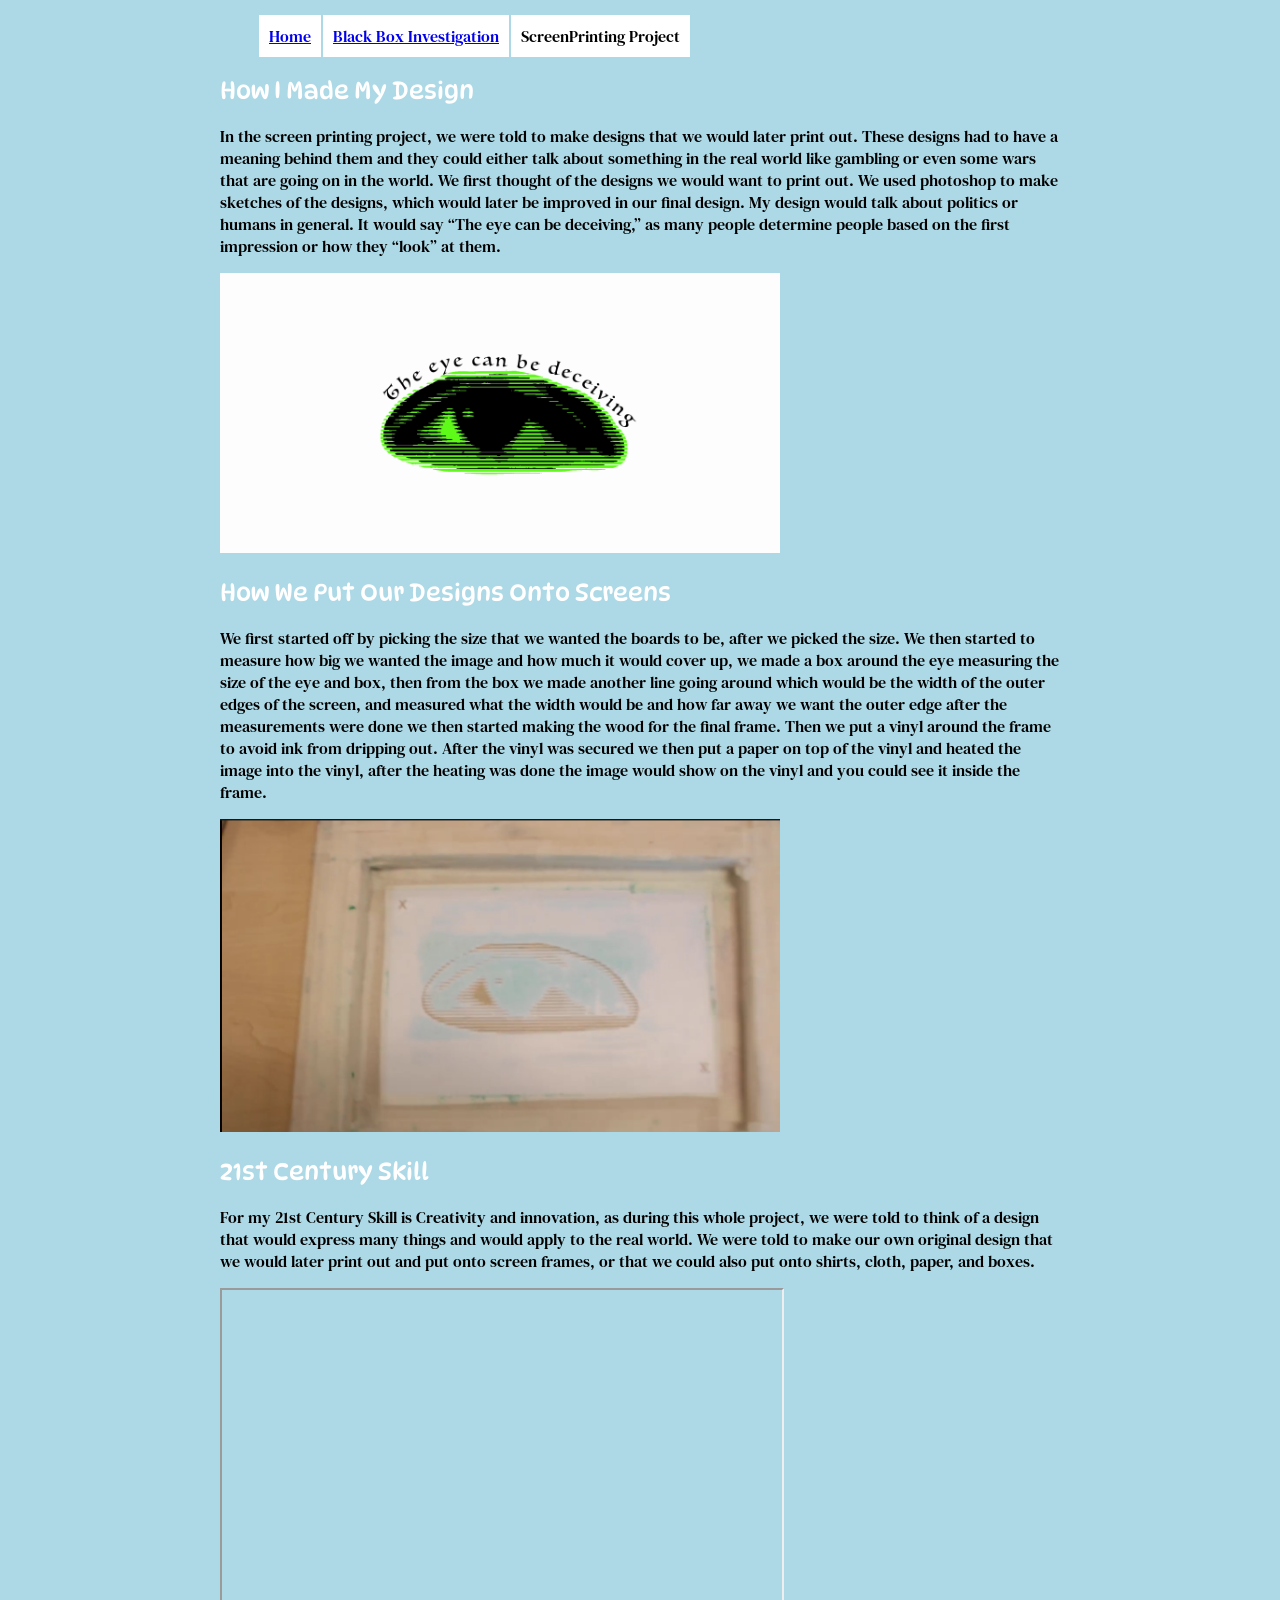
<file: screenprint.html>
<!DOCTYPE html>
<!--
    Anything you put in between the double-dash arrow symbols shown around
    this block of text is designated a 'comment' intended for human coders
    and ignored by the computer. The top "<!DOCTYPE html>" line of code 
    declares that this text file is to be interpreted as HTML code.
-->

<html lang=en>
<!--
    This opening tag marks the start of the html code.  Everything below
    until the </html> closing tag is part of this element. "lang" is an
    attribute defining the language of the website. The value "en" 
    indicates this site is written in English. We indent the content
    inside an element to make it easier for people to read and understand.
-->

    <head>
    <!--Code *about* the website, NOT displayed in the browser window.-->

        <meta charset="UTF-8"> <!--Sets site to use standard characters.-->

        <meta name="viewport" content="width=device-width, initial-scale=1.0">
        <!-- Sizes your site to the visitor's screen size -->

        <meta name="Esmatullah Wahidi" content="Esmatullah Wahidi">
        <!--
            Some tags like "meta" are self-closing. They have "attributes" 
            but no inner content and they don't need or use a closing tag.
        -->

        <title>Esmatullah's ScreenPrinting</title>
        <!--The 'title' is what's displayed in the browser tab.-->

        <link rel="stylesheet" href="/style.css">
        <!--
            HTML (HyperText Markup Language) code is for the website 
            content. CSS (Cascading Style Sheets) code is for the website 
            style. The line above tells the browser the file location and 
            file name to find this code that you'll write/edit there.
        -->

        <link rel="icon" type="image/png" href="/favicon.png">
        <!--
            If you made/found a favicon, export/name it exactly favicon.png
            and upload to the top level of your repo, then this line of
            code will use it as your site icon in the browser tab.
        -->

    </head>

    <body> <!--Everything to be displayed in the browser window.-->
     <nav> 
  <ul>
  <li><a href="index.html">Home<a></li>
  <li><a href="blackbox.html">Black Box Investigation</a></li>
  <li>ScreenPrinting Project</li>
  </ul
</nav>     
        <!--example headings, paragraphs, lists-->
        <h1>How I Made My Design</h1>
        <p>In the screen printing project, we were told to make designs that we would later print out. These designs had to have a meaning behind them and they could either talk about something in the real world like gambling or even some wars that are going on in the world.  We first thought of the designs we would want to print out. We used photoshop to make sketches of the designs,  which would later be improved in our final design. My design would talk about politics or humans in general. It would say “The eye can be deceiving,” as many people determine people based on the first impression or how they “look” at them.</p>
        <img 
            src="images/Eye.png"
            width="560" 
            alt="My design that I came up with">
        <h2>How We Put Our Designs Onto Screens</h2>
        <p>We first started off by picking the size that we wanted the boards to be, after we picked the size. We then started to measure how big we wanted the image and how much it would cover up, we made a box around the eye measuring the size of the eye and box, then from the box we made another line going around which would be the width of the outer edges of the screen, and measured what the width would be and how far away we want the outer edge after the measurements were done we then started making the wood for the final frame. Then we put a vinyl around the frame to avoid ink from dripping out. After the vinyl was secured we then put a paper on top of the vinyl and heated the image into the vinyl, after the heating was done the image would show on the vinyl and you could see it inside the frame.</p>
        <img 
            src="images/ScreenPrint.png"
            width="560" 
            alt="Final ScreenPrint Frame">
        <h2>21st Century Skill</h2>
        <p> For my 21st Century Skill is Creativity and innovation, as during this whole project, we were told to think of a design that would express many things and would apply to the real world. We were told to make our own original design that we would later print out and put onto screen frames, or that we could also put onto shirts, cloth, paper, and boxes. </p>
        <!--example images (uploaded to repo's "images" directory)-->
       <iframe 
            src="https://drive.google.com/file/d/1E2zO0qWnT8PknSLQC39cqHEu5H4Ny2c_/preview"
            width="560" height="315"
            allowfullscreen>
        </iframe>

        <!--example video (or other content from another webpage)-->
        
        <!-- replace FILE_ID in the example link above with
             exact text from your actual video's share link -->

        <!--example links-->
            

    </body>
</html>
</file>
<file: style.css>
@import url('https://fonts.googleapis.com/css2?family=Allan:wght@400;700&family=DM+Serif+Text:ital@0;1&family=DynaPuff&display=swap');

body {
   background-color: lightblue;
   max-width: 840px;
   margin: auto;
  font-family: "DM Serif Text", serif;
  font-weight: 400;
  font-style: normal;
}

h1, h2, h3 {
  
  color: white; 
  Background-color: light blue;
  
  font-family: "DynaPuff", system-ui;
  font-optical-sizing: auto;
  font-weight: 400;
  font-style: normal;
  font-variation-settings:
  "wdth" 100;
}

table {
  font-family: Arial, sans-serif;
  border-collapse: collapse;
  width: 100%;
}

td, th {
  border: 1px solid #dddddd;
  text-align: left;
  padding: 8px;
}

tr:nth-child(even) {
  background-color: white;
}

tr:hover {
  Background-color: yellow;
}


nav li {
   list-style-type: none;
   display: inline-block;
   Background-color: White;
   padding: 10px;
   margin: -1px;
}
nav li:hover {
  Background-color: Yellow;
}
</file>
